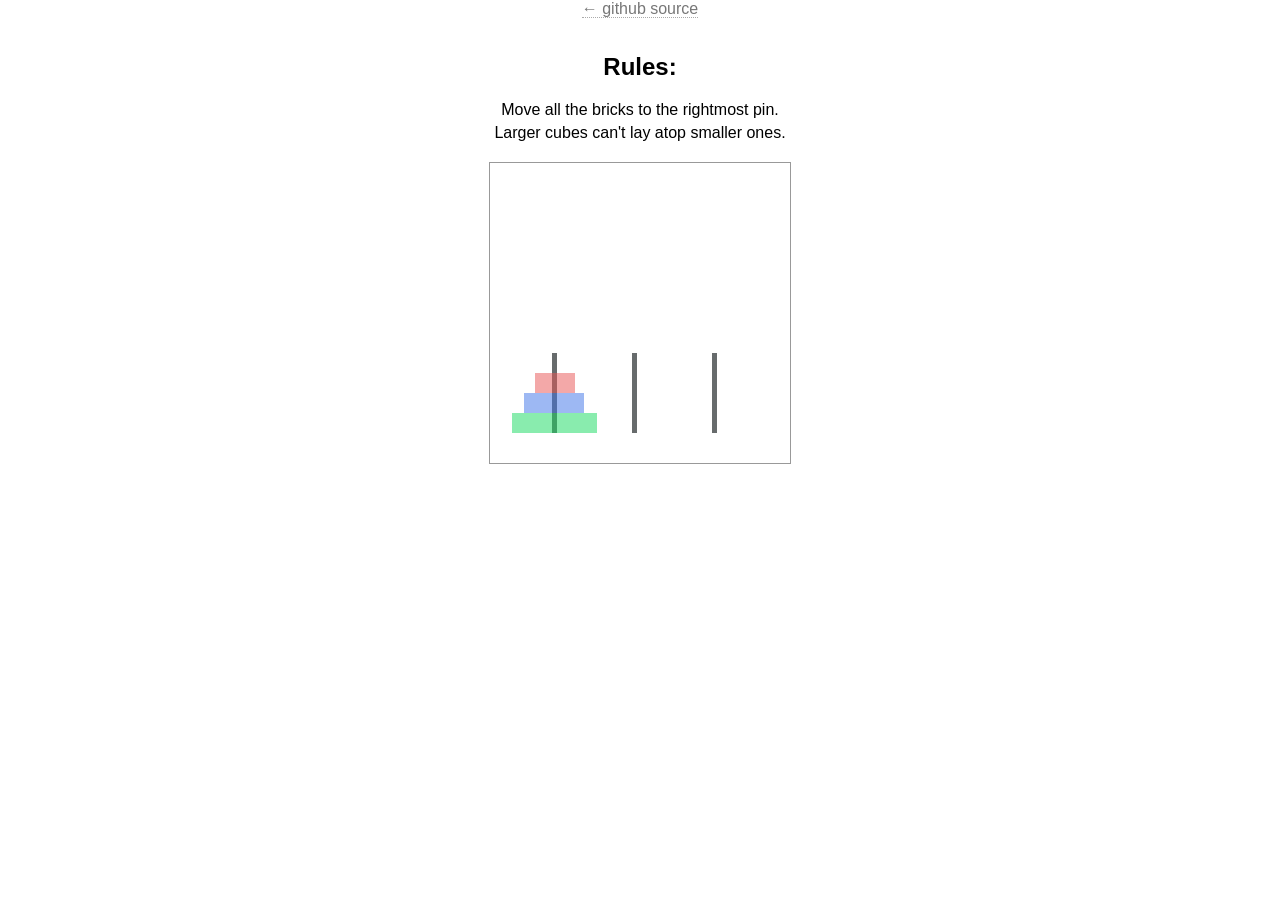
<file: index.html>
<!doctype HTML>
<html>
	<head>
		<title>Hanoy Towers</title>
		<link type="text/css" rel="stylesheet" href="style.css">
	</head>
	<body>
		<div id="wrapper">
			<header role="banner">
				<nav role="navigation">
					<a title="Back to source" href="https://github.com/johnner/Canvas-Tower-of-Hanoi">&larr; github source</a>
				</nav>
			</header>
			<article class="description">
				<header>
						<h1>Rules:</h1>
						<p>
							Move all the bricks to the rightmost pin.
						</p>
						<p>
							Larger cubes can't lay atop smaller ones.
						</p>
				</header>
				<canvas id="canvas" width="300" height="300">
					This text is displayed if your browser does not support HTML5 Canvas.
				</canvas>
				<aside id="win" class="hidden">
					You win!
				</aside>
			</article>
		</div>
		<script src="canvas.js"></script>
		<script>
			game = init();
		</script>
	</body>
</html>
</file>
<file: style.css>
html {
	background-color:#fff;
	color:#333;
	font-family: Chalkboard, Comic Sans MS, sans-serif;
}

html, body { height:100%; }
body {
	margin:0 auto;
	width:65%;
	color:#000;
	text-align: center;
}
article header {
	padding: 0;
	margin: 35px 0 20px 0;
}
p {
	padding: 0;
	margin: 5px 0;
}

a:link,
a:visited {
	color: #777;
	text-decoration: none;
	border-bottom: 1px dotted #AAAAAA;
}

a:hover,
a:active {
	color: #000;
	border-bottom: 1px dotted #C00000;	
}

#wrapper {
	margin: 0 auto;
}

#win {
	display: block;
	color: #cf8717;
}

#win.hidden {
	display:none;
}

#canvas {
 width: 300px;
 height: 300px; 
 border: 1px solid #999;
}
</file>
